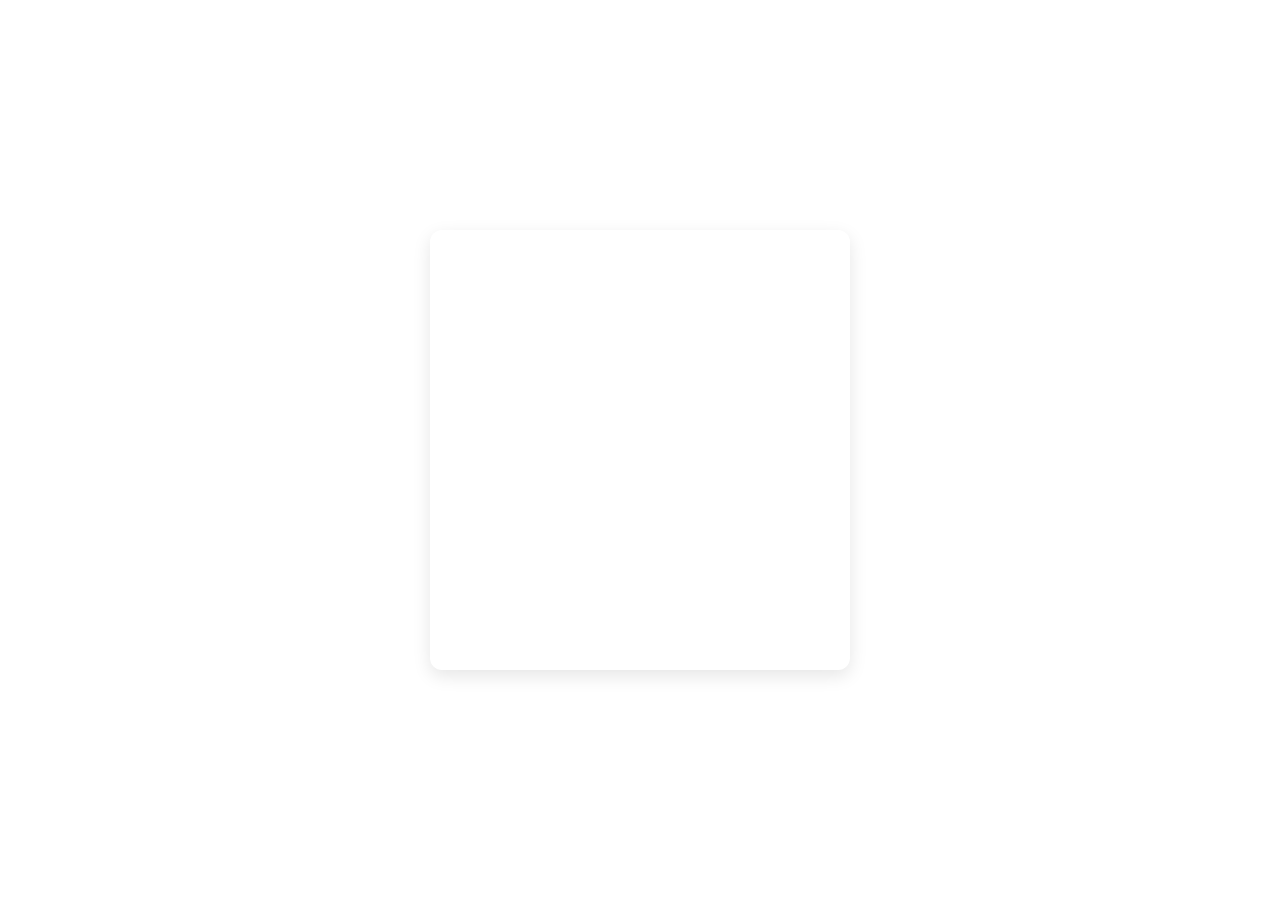
<file: index.html>
<!DOCTYPE html>
<html lang="es">

<head>
    <meta charset="UTF-8">
    <meta name="viewport" content="width=device-width, initial-scale=1.0">
    <title>Inicio</title>
    <link rel="stylesheet" href="css/index.css">
</head>

<body>
    <div class="container">
        <div class="card">
            <img src="assents/logoBotia.png" alt="Botia Logo" class="logo">

            <h1 class="titulo">Bienvenido a Botia</h1>
            <p class="subtexto">Para hacer esta experiencia más personal, cuéntanos:</p>

            <h2 class="pregunta">¿Cómo te llamas?</h2>
            <input id="nombreUsuario" class="input-text" placeholder="Escribe tu nombre">

            <p id="mensajeError" class="mensaje-error"></p>

            <button id="btnSiguiente" class="btn">Siguiente</button>
        </div>
    </div>
    <script src="js/index.js"></script>
</body>

</html>
</file>
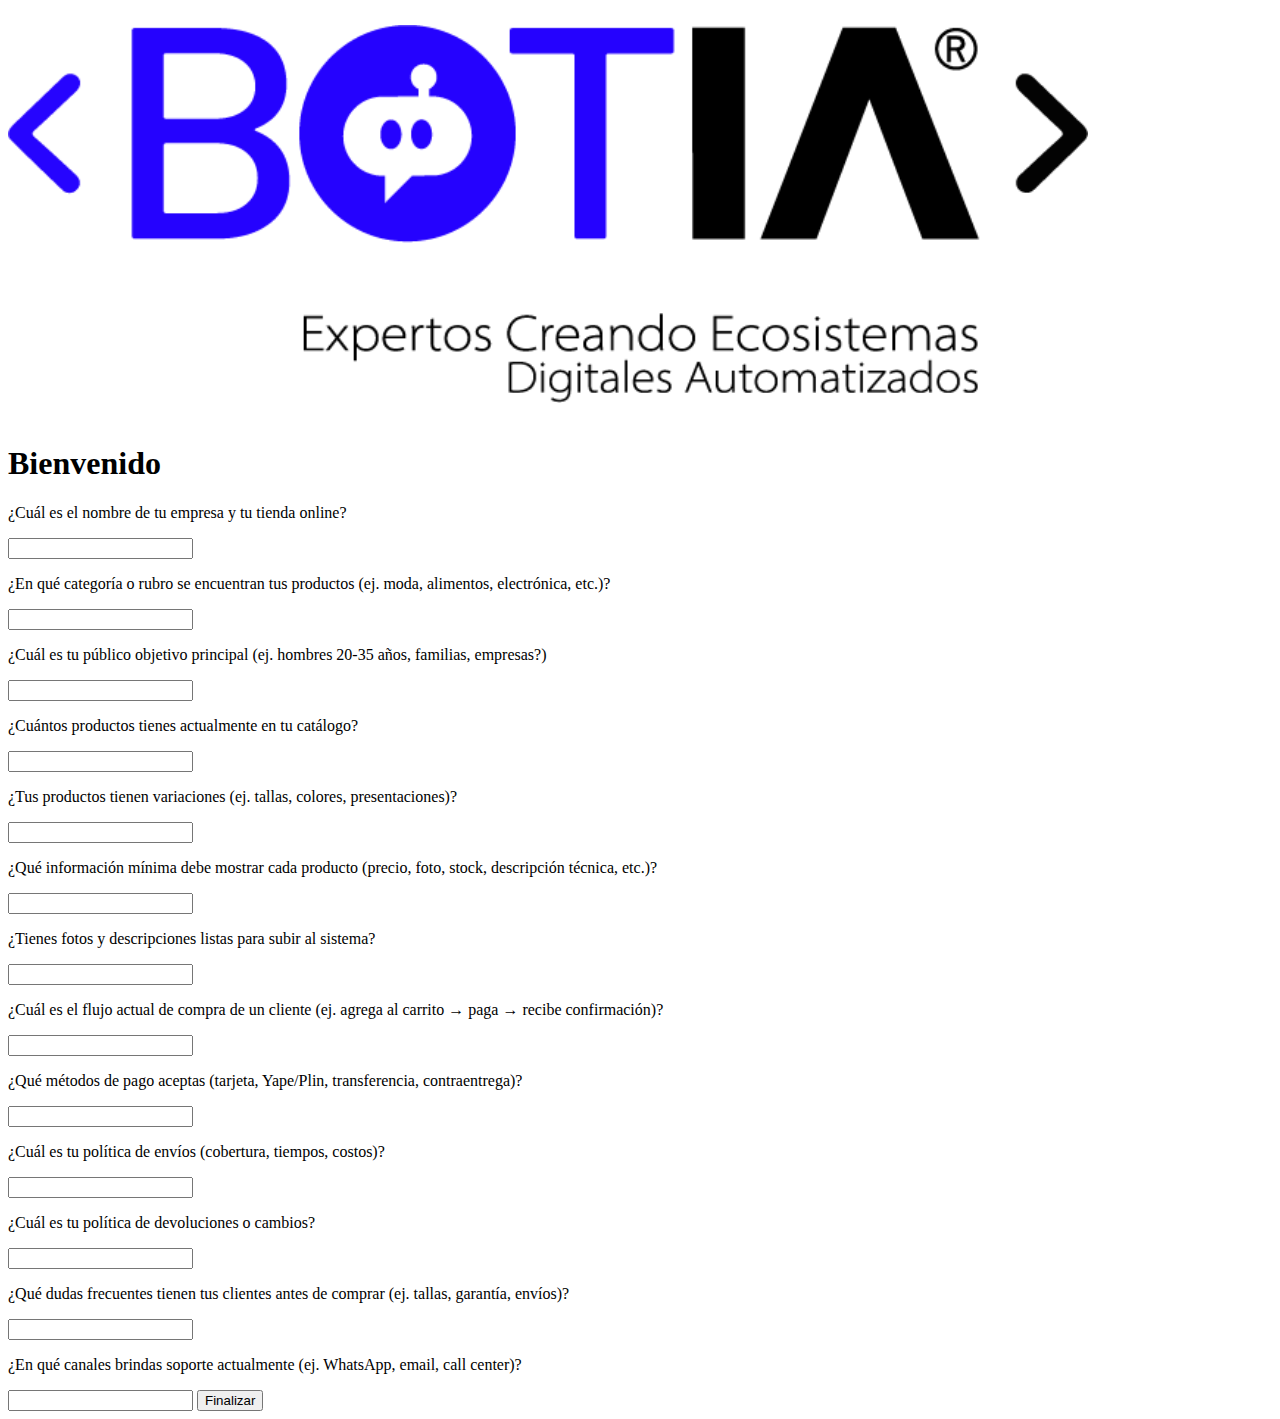
<file: pages/ecommerce.html>
<!DOCTYPE html>
<html lang="en">
<head>
    <meta charset="UTF-8">
    <meta name="viewport" content="width=device-width, initial-scale=1.0">
    <title>Botia</title>
</head>
<body>
    <img src="/assents/logoBotia.png" alt="Botia Logo" >
    <h1>Bienvenido</h1>
    
    <p>¿Cuál es el nombre de tu empresa y tu tienda online?</p>
     <input>

    <p>¿En qué categoría o rubro se encuentran tus productos (ej. moda, alimentos, 
        electrónica, etc.)?</p>
    <input>    
    
    <p>¿Cuál es tu público objetivo principal (ej. hombres 20-35 años, familias, empresas?)</p>
    <input>

    <p>¿Cuántos productos tienes actualmente en tu catálogo?</p>
    <input>

    <p>¿Tus productos tienen variaciones (ej. tallas, colores, presentaciones)?</p>
    <input>

    <p>¿Qué información mínima debe mostrar cada producto (precio, foto, stock, 
    descripción técnica, etc.)? </p>
    <input>

    <p>¿Tienes fotos y descripciones listas para subir al sistema?</p>
    <input>

    <p>¿Cuál es el flujo actual de compra de un cliente (ej. agrega al carrito → paga → 
    recibe confirmación)?</p>
    <input>

    <p>¿Qué métodos de pago aceptas (tarjeta, Yape/Plin, transferencia, contraentrega)?</p>
    <input>

    <p>¿Cuál es tu política de envíos (cobertura, tiempos, costos)?</p>
    <input>

    <p>¿Cuál es tu política de devoluciones o cambios?</p>
    <input>

    <p>¿Qué dudas frecuentes tienen tus clientes antes de comprar (ej. tallas, garantía, 
    envíos)? </p>
    <input>

    <p>¿En qué canales brindas soporte actualmente (ej. WhatsApp, email, call center)?</p>
    <input>


    <button>Finalizar</button>
</body>
</html>
</file>
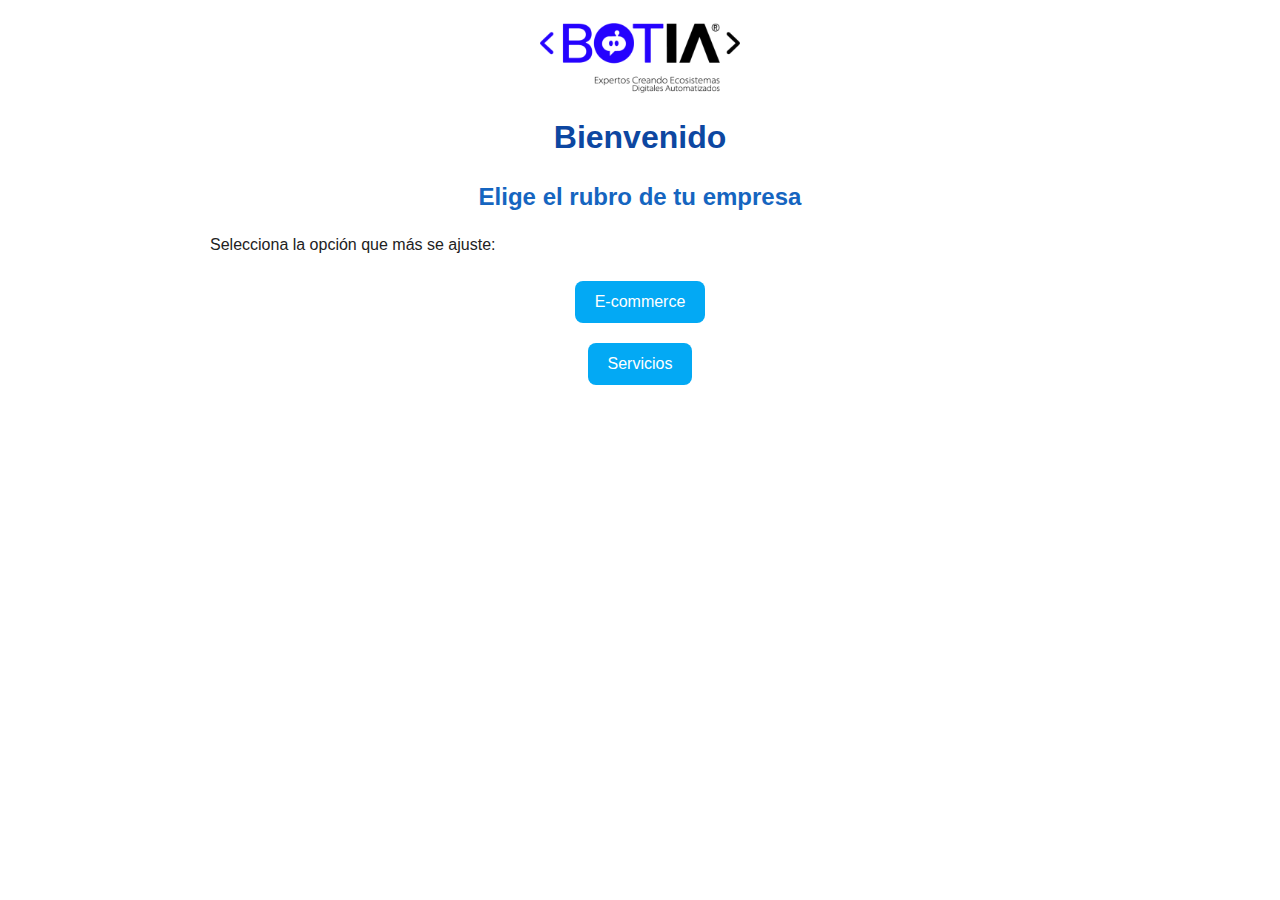
<file: pages/inicio.html>
<!DOCTYPE html>
<html lang="es">
<head>
    <meta charset="UTF-8">
    <meta name="viewport" content="width=device-width, initial-scale=1.0">
    <title>Botia</title>
    <link rel="stylesheet" href="../css/style.css"> <!-- Asegúrate que esté en la misma carpeta -->
</head>
<body>
    <div class="container">
        <!-- Caja de bienvenida -->
        <div class="welcome-box">
            <img src="/assents/logoBotia.png" alt="Botia Logo" style="max-width: 200px; margin-bottom: 1rem;">
            <h1>Bienvenido</h1>
            <h2>Elige el rubro de tu empresa</h2>
            <p>Selecciona la opción que más se ajuste:</p>

            <!-- Botones -->
            <div style="margin-top: 1.5rem;">
                <a href="ecommerce.html">
                    <button>E-commerce</button>
                </a>
                <a href="servicios.html">
                    <button>Servicios</button>
                </a>
            </div>
        </div>
    </div>
</body>
</html>
</file>
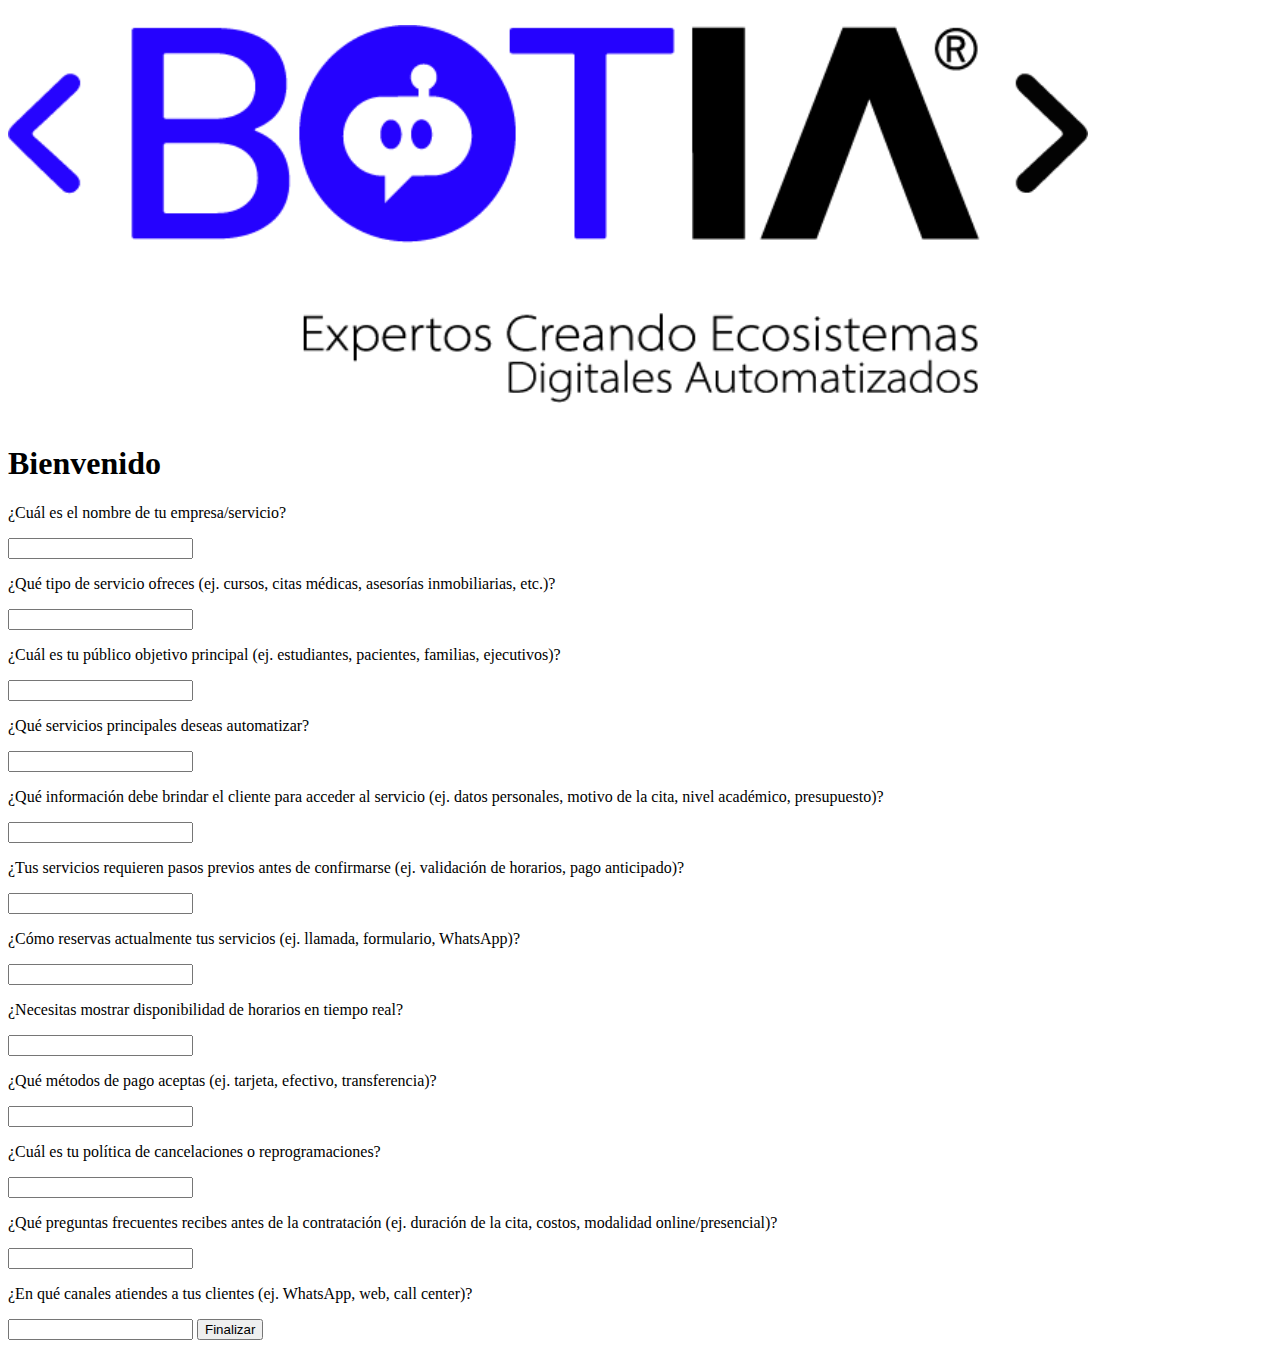
<file: pages/servicios.html>
<!DOCTYPE html>
<html lang="en">
<head>
    <meta charset="UTF-8">
    <meta name="viewport" content="width=device-width, initial-scale=1.0">
    <title>Botia</title>
</head>
<body>
    <img src="/assents/logoBotia.png" alt="Botia Logo" >
    <h1>Bienvenido</h1>

    <p>¿Cuál es el nombre de tu empresa/servicio?</p>
    <input>

    <p>¿Qué tipo de servicio ofreces (ej. cursos, citas médicas, asesorías inmobiliarias, 
    etc.)? </p>
    <input>

    <p>¿Cuál es tu público objetivo principal (ej. estudiantes, pacientes, familias, 
    ejecutivos)? </p>
    <input>

    <p>¿Qué servicios principales deseas automatizar? </p>
    <input>

    <p>¿Qué información debe brindar el cliente para acceder al servicio (ej. datos 
    personales, motivo de la cita, nivel académico, presupuesto)?</p>
    <input>

    <p>¿Tus servicios requieren pasos previos antes de confirmarse (ej. validación de 
    horarios, pago anticipado)? </p>
    <input>

    <p>¿Cómo reservas actualmente tus servicios (ej. llamada, formulario, WhatsApp)?</p>
    <input>

    <p>¿Necesitas mostrar disponibilidad de horarios en tiempo real? </p>
    <input>

    <p>¿Qué métodos de pago aceptas (ej. tarjeta, efectivo, transferencia)? </p>
    <input>

    <p>¿Cuál es tu política de cancelaciones o reprogramaciones? </p>
    <input>

    <p>¿Qué preguntas frecuentes recibes antes de la contratación (ej. duración de la cita, 
    costos, modalidad online/presencial)?</p>
    <input>

    <p>¿En qué canales atiendes a tus clientes (ej. WhatsApp, web, call center)? </p>
    <input>


    <button>Finalizar</button>
</body>
</html>
</file>
<file: css/index.css>
* {
    margin: 0;
    padding: 0;
    box-sizing: border-box;
    font-family: "Segoe UI", Tahoma, Geneva, Verdana, sans-serif;
}

body {
    background-color: #ffffff;
    color: #222;
    display: flex;
    justify-content: center;
    align-items: center;
    min-height: 100vh;
    padding: 20px;
}

/* Animación fadeIn */
@keyframes fadeIn {
    from {
        opacity: 0;
        transform: translateY(-20px);
    }

    to {
        opacity: 1;
        transform: translateY(0);
    }
}

.container {
    max-width: 420px;
    width: 100%;
    text-align: center;
}

/* Card con cuadro */
.card {
    background: #fff;
    border-radius: 12px;
    padding: 30px 25px;
    box-shadow: 0 6px 18px rgba(0, 0, 0, 0.1);

    animation: fadeIn 0.9s ease-in-out;
}

.logo {
    display: block;
    margin: 0 auto 30px auto;
    max-width: 180px;

    opacity: 0;
    animation: fadeIn 1s ease-in-out forwards;
    animation-delay: 0.2s;
}

.titulo {
    color: #0d47a1;
    margin-bottom: 20px;

    opacity: 0;
    animation: fadeIn 1s ease-in-out forwards;
    animation-delay: 0.4s;
}

.subtexto {
    margin-bottom: 25px;
    font-size: 16px;
    color: #444;

    opacity: 0;
    animation: fadeIn 1s ease-in-out forwards;
    animation-delay: 0.6s;
}

.pregunta {
    color: #1565c0;
    margin: 25px 0 15px;

    opacity: 0;
    animation: fadeIn 1s ease-in-out forwards;
    animation-delay: 0.8s;
}

.input-text {
    width: 100%;
    padding: 12px;
    margin-bottom: 20px;
    border: 1px solid #ccc;
    border-radius: 6px;
    font-size: 16px;
    transition: border 0.3s ease;

    opacity: 0;
    animation: fadeIn 1s ease-in-out forwards;
    animation-delay: 1s;
}

.input-text:focus {
    outline: none;
    border: 1px solid #0d47a1;
    box-shadow: 0 0 6px rgba(13, 71, 161, 0.3);
}

.mensaje-error {
    color: #e53935;
    font-size: 14px;
    margin-bottom: 20px;
    display: none;
}

.btn {
    background-color: #03a9f4;
    color: #fff;
    font-size: 16px;
    padding: 14px 20px;
    border: none;
    border-radius: 8px;
    cursor: pointer;
    transition: background 0.3s ease, transform 0.2s ease;
    width: 100%;
    margin-top: 10px;

    opacity: 0;
    animation: fadeIn 1s ease-in-out forwards;
    animation-delay: 1.2s;
}

.btn:hover {
    background-color: #0288d1;
    transform: scale(1.05);
}
</file>
<file: css/style.css>
/* ===== Reset básico ===== */
* {
  margin: 0;
  padding: 0;
  box-sizing: border-box;
  font-family: "Segoe UI", Tahoma, Geneva, Verdana, sans-serif;
}

/* ===== Estilos generales ===== */
body {
  background-color: #ffffff; /* Fondo blanco */
  color: #222; /* Texto oscuro */
  line-height: 1.6;
  padding: 20px;
  max-width: 900px;
  margin: auto;
}

/* ===== Logo ===== */
img {
  display: block;
  margin: 0 auto 20px auto;
  max-width: 180px;
}

/* ===== Títulos ===== */
h1 {
  color: #0d47a1; /* Azul oscuro */
  text-align: center;
  margin-bottom: 15px;
}

h2 {
  color: #1565c0;
  margin-bottom: 10px;
  text-align: center;
}

/* ===== Párrafos ===== */
p {
  margin: 15px 0 5px;
  font-weight: 500;
}

/* ===== Inputs ===== */
input {
  width: 100%;
  padding: 10px;
  margin-bottom: 15px;
  border: 1px solid #ccc;
  border-radius: 6px;
  font-size: 16px;
  transition: border 0.3s ease;
}

input:focus {
  outline: none;
  border: 1px solid #0d47a1;
  box-shadow: 0 0 5px rgba(13, 71, 161, 0.3);
}

/* ===== Botones ===== */
button {
  background-color: #03a9f4; /* Celeste */
  color: #fff;
  font-size: 16px;
  padding: 12px 20px;
  border: none;
  border-radius: 8px;
  cursor: pointer;
  transition: background 0.3s ease, transform 0.2s ease;
  display: block;
  margin: 20px auto;
}

button:hover {
  background-color: #0288d1;
  transform: scale(1.05);
}

/* ===== Listas ordenadas ===== */
ol {
  margin: 15px 0 15px 20px;
  padding-left: 20px;
}

ol li {
  margin-bottom: 8px;
  font-size: 16px;
}

/* ===== Enlaces ===== */
a {
  color: #0d47a1;
  text-decoration: none;
}

a:hover {
  text-decoration: underline;
}
</file>
